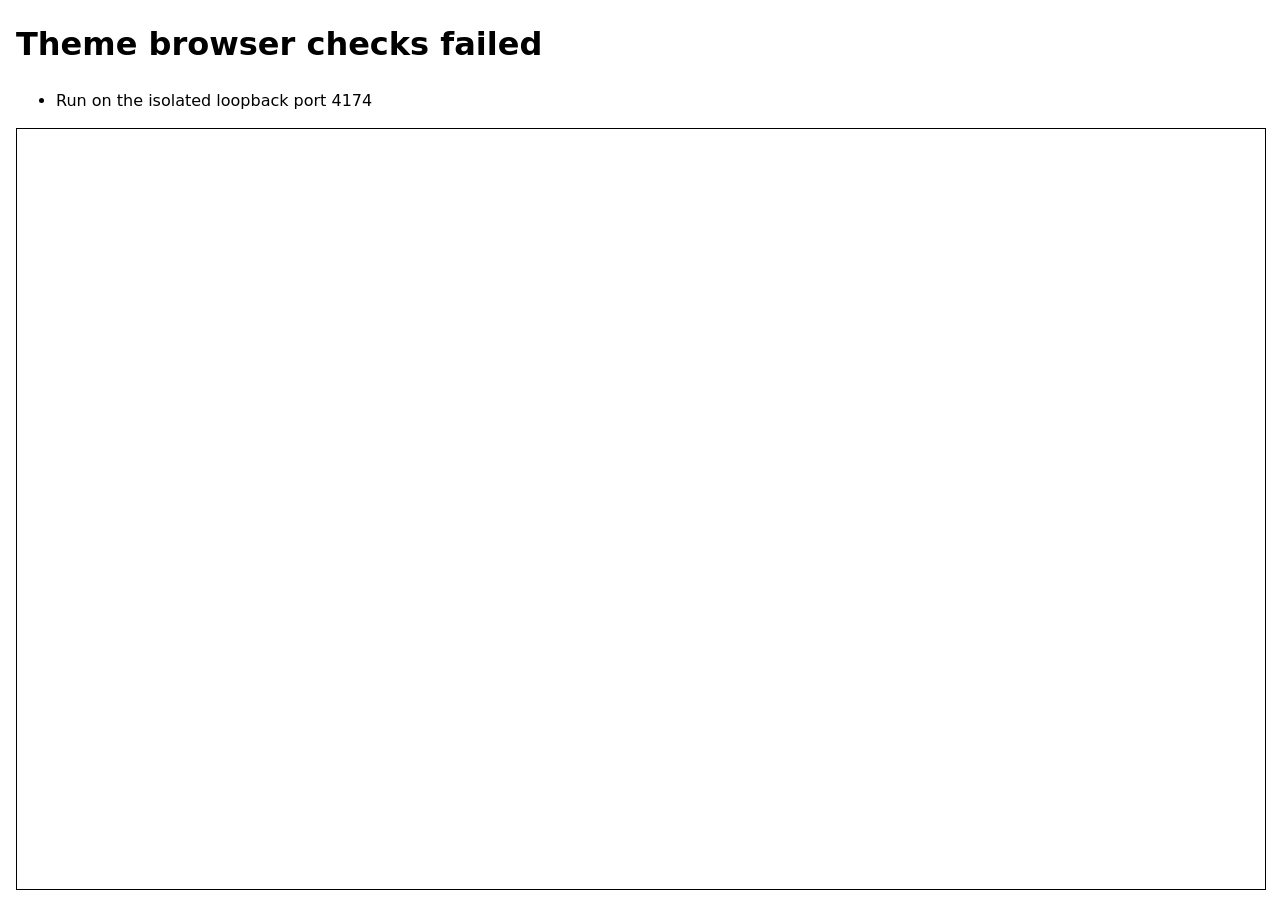
<file: theme-browser.html>
<!doctype html>
<html lang="en">
<head>
  <meta charset="utf-8">
  <meta name="viewport" content="width=device-width, initial-scale=1">
  <title>Portfolio theme browser checks</title>
  <link rel="icon" href="../dist/favicon.png">
  <style>
    body { font: 1rem/1.45 system-ui, sans-serif; margin: 1rem; }
    iframe { display: block; width: 100%; height: 760px; border: 1px solid; }
  </style>
</head>
<body>
  <h1 id="result" role="status">Running portfolio checks</h1>
  <ul id="checks"></ul>
  <button id="check-playback" type="button" hidden>Check music playback</button>
  <p id="playback-result" role="status"></p>
  <iframe title="Portfolio under test"></iframe>
  <script>
    const result = document.querySelector('#result');
    const checks = document.querySelector('#checks');
    const playbackCheck = document.querySelector('#check-playback');
    const playbackResult = document.querySelector('#playback-result');
    const frame = document.querySelector('iframe');
    const list = (text) => {
      const item = document.createElement('li');
      item.textContent = text;
      checks.append(item);
    };
    function assert(condition, message) {
      if (!condition) throw new Error(message);
    }
    const delay = (ms) => new Promise((resolve) => setTimeout(resolve, ms));
    async function until(check, message) {
      for (let attempt = 0; attempt < 100; attempt += 1) {
        if (await check()) return;
        await delay(75);
      }
      throw new Error(message);
    }
    const win = () => frame.contentWindow;
    const page = () => frame.contentDocument;
    const node = (selector) => page().querySelector(selector);
    const root = () => page().documentElement;
    const setting = () => win().PortfolioTheme;
    const open = () => node('.quick-dock [data-theme-open]').click();
    const choice = (id) => node(`[data-theme-choice="${id}"]`).click();
    const uploadInput = () => node('#wallpaper-upload');
    const button = () => node('.theme-apply');
    const saved = () => setting().read();

    async function load(fragment = '') {
      await new Promise((resolve) => {
        frame.addEventListener('load', resolve, { once: true });
        frame.src = '../dist/?browser-test=' + Date.now() + fragment;
      });
      assert(node('.theme-card'), 'Theme interface did not initialize');
    }
    async function apply() {
      node('#appearance-form').requestSubmit(button());
      await until(() => !node('.theme-dialog').open, 'Apply did not close the dialog: ' + node('#theme-status').textContent);
      await delay(35);
    }
    function input(selector, value) {
      const element = node(selector);
      if (element.type === 'checkbox') element.checked = value;
      else element.value = value;
      element.dispatchEvent(new (win().Event)('input', { bubbles: true }));
    }
    async function fixture(type, light) {
      const canvas = page().createElement('canvas');
      canvas.width = 144;
      canvas.height = 96;
      const ctx = canvas.getContext('2d');
      ctx.fillStyle = light ? '#f7ecd8' : '#142036';
      ctx.fillRect(0, 0, 144, 96);
      ctx.fillStyle = light ? '#af5238' : '#3376b2';
      ctx.fillRect(0, 0, 32, 96);
      const blob = await new Promise((resolve) => canvas.toBlob(resolve, type, .92));
      return new (win().File)([blob], 'sample.' + type.split('/')[1], { type });
    }
    function upload(file, target = uploadInput()) {
      const transfer = new (win().DataTransfer)();
      transfer.items.add(file);
      target.files = transfer.files;
      target.dispatchEvent(new (win().Event)('change', { bubbles: true }));
    }
    function contrastCheck(settings) {
      const theme = setting();
      const resolved = theme.palette(settings);
      for (const surface of resolved.backgrounds) {
        for (const token of ['text', 'muted', 'accent', 'secondary']) {
          assert(theme.contrast(resolved.colors[token], surface) >= 4.5, `${settings.theme} ${token} failed contrast`);
        }
        assert(theme.contrast(resolved.colors.edge, surface) >= 3, `${settings.theme} controls failed contrast`);
      }
      assert(theme.contrast(resolved.colors.on, resolved.colors.accent) >= 4.5, 'Button text failed contrast');
      for (const token of ['formInk', 'formMuted']) assert(theme.contrast(resolved.colors[token], resolved.colors.form) >= 4.5, 'Contact form text failed contrast');
      assert(theme.contrast(resolved.colors.formEdge, resolved.colors.form) >= 3, 'Contact form controls failed contrast');
    }

    async function run() {
      assert(location.port === '4174' && ['localhost', '127.0.0.1'].includes(location.hostname), 'Run on the isolated loopback port 4174');
      await load();
      localStorage.removeItem(setting().storageKey);
      await load();
      assert(root().dataset.theme === 'dark-ghost', 'Wrong default theme');
      const selectors = ['.hero', '.desktop-nav', '.mobile-nav nav', '.about', '.projects', '.project-panel', '.skills', '.experience',
        '.education article', '.achievements', '.contact', '.contact-form input', '.site-footer', '.question-dialog', '.theme-dialog', '.button'];
      const styleSnapshot = () => Object.fromEntries(selectors.map((selector) => {
        const css = win().getComputedStyle(node(selector));
        return [selector, css.color + ';' + css.backgroundColor];
      }));
      const baseline = styleSnapshot();
      for (const id of Object.keys(win().PortfolioThemeConfig.themes)) {
        open();
        choice(id);
        assert(root().dataset.theme === id, 'Live preview did not select ' + id);
        assert(node(`[data-theme-choice="${id}"]`).ariaPressed === 'true', 'Selected preview card is not announced');
        for (const glass of [0, 48, 100]) contrastCheck(setting().normalize({ theme: id, glass }));
        if (id === 'minimal') {
          await until(() => {
            const light = styleSnapshot();
            return selectors.every((selector) => light[selector] !== baseline[selector]);
          }, 'A portfolio component did not update with the selected theme');
        }
        const settingsBody = node('.theme-settings-body');
        assert(settingsBody.scrollWidth <= settingsBody.clientWidth + 1, 'Appearance panel has horizontal overflow');
        assert(root().dataset.theme === id && node('.theme-dialog').open, 'Preview reset before Apply: ' + id);
        await apply();
        assert(saved().theme === id, `Expected saved ${id}, got ${saved().theme} and preview ${root().dataset.theme}`);
      }
      await load();
      assert(root().dataset.theme === 'aurora', 'Theme did not restore after reload');
      open();
      choice('cyberpunk');
      node('[data-theme-close]').click();
      await until(() => root().dataset.theme === 'aurora', 'Closing did not restore applied theme');
      list('All five built-in themes, full-site tokens, contrast, preview, cancel, and reload');

      const soundToggle = '[data-setting="animationSound"]';
      assert(!saved().animationSound && !root().hasAttribute('data-animation-sound'), 'Animation sounds defaulted to on');
      open();
      input(soundToggle, true);
      assert(root().hasAttribute('data-animation-sound') && !saved().animationSound, 'Sound preview was not isolated');
      await apply();
      await load();
      assert(saved().animationSound && node(soundToggle).checked, 'Animation sound preference did not restore');
      open();
      input(soundToggle, false);
      assert(!root().hasAttribute('data-animation-sound'), 'The off switch did not mute animation sounds');
      await apply();
      assert(!saved().animationSound, 'Sound mute was not saved');
      list('Animation sounds default to off and remember their preference');

      open();
      node('#music-panel').open = true;
      const player = node('#portfolio-music');
      assert(player.paused && !player.autoplay && player.loop, 'Music should be a manually played loop');
      await until(() => player.src.startsWith('blob:'), 'Default music did not prepare for seeking');
      player.load();
      await until(() => Number.isFinite(player.duration) && player.duration > 10, 'The bundled instrumental did not decode');
      player.currentTime = player.duration / 2;
      await until(() => !player.seeking && player.currentTime > 1, 'Music could not seek');
      const picker = () => node('#music-file');
      await until(() => !picker().disabled, 'Music storage did not initialize');
      upload(new (win().File)(['invalid'], 'bad.wav', { type: 'audio/wav' }), picker());
      await until(() => node('#music-status').textContent.includes('could not be played'), 'Invalid audio selection was not rejected');
      const track = await fetch('../dist/assets/portfolio-ambient.wav').then((response) => response.blob());
      upload(new (win().File)([track], 'Test instrumental.wav', { type: 'audio/wav' }), picker());
      await until(() => node('#music-status').textContent.includes('Track saved'), 'The chosen track did not save');
      assert(player.paused && player.src.startsWith('blob:'), 'A chosen track should be loaded without playback');
      await load();
      await until(() => node('#music-track-name').textContent === 'Test instrumental.wav', 'The chosen track did not restore');
      open();
      node('#music-panel').open = true;
      node('#music-reset').click();
      await until(() => node('#music-status').textContent.includes('Default track restored'), 'Could not restore the default track');
      assert(node('#music-track-name').textContent === 'Portfolio ambient instrumental' &&
        !await win().PortfolioMusicStore.get('selected-track'), 'The custom track was not removed');
      node('[data-theme-close]').click();
      await until(() => !node('.theme-dialog').open, 'Appearance did not close after the music test');
      await delay(35);
      list('Bundled music decodes and seeks, uploaded audio is validated, and tracks persist and reset');

      const dark = await fixture('image/png', false);
      const light = await fixture('image/jpeg', true);
      const webp = await fixture('image/webp', true);
      assert((await win().PortfolioWallpaperPalette.prepare(light)).colors.mode === 'light', 'JPEG palette did not detect light image');
      assert((await win().PortfolioWallpaperPalette.prepare(webp)).colors.mode === 'light', 'WebP preparation failed');
      open();
      upload(new (win().File)(['invalid'], 'bad.jpg', { type: 'image/jpeg' }));
      await until(() => node('#theme-status').hasAttribute('data-error'), 'Disguised file not rejected');
      upload(new (win().File)([new Uint8Array(12 * 1024 * 1024 + 1)], 'too-big.png', { type: 'image/png' }));
      await until(() => /12 MB/.test(node('#theme-status').textContent), 'Oversize file not rejected');
      upload(dark);
      await until(() => root().hasAttribute('data-wallpaper') && !node('#wallpaper-preview-image').hidden, 'PNG upload did not preview');
      assert(node('#palette-mode').textContent === 'dark palette', 'Detected wrong PNG brightness');
      assert(saved().theme === 'aurora', 'Draft upload overwrote saved settings');
      node('#wallpaper-controls').open = true;
      const settings = { fit: 'fill', x: 21, y: 75, scale: 130, blur: 5, brightness: 83, darkness: 37, opacity: 73, parallax: true };
      for (const [name, value] of Object.entries(settings)) input(`[data-wallpaper="${name}"]`, value);
      input('[data-color="accent"]', '#fda951');
      input('[data-color="text"]', '#111111');
      input('[data-color="surface"]', '#ffa340');
      input('[data-setting="glass"]', 100);
      input('[data-setting="motion"]', 0);
      assert(!node('.hero-scene').hasAttribute('data-animated'), 'Zero motion did not disable hero pinning');
      assert(node('#wallpaper-image').style.backgroundSize === '100% 100%', 'Fill setting failed');
      assert(node('#wallpaper-image').style.backgroundPosition === '21% 75%', 'Position setting failed');
      await apply();
      const first = saved();
      for (const [name, value] of Object.entries(settings)) assert(first.wallpaper[name] === value, name + ' failed to save');
      assert(first.overrides.accent === '#fda951' && first.overrides.text === '#111111' && first.overrides.surface === '#ffa340', 'Custom colors did not save');
      contrastCheck(first);
      assert((await win().PortfolioWallpaperStore.get(first.wallpaper.id)).size > 0, 'Wallpaper blob did not save in IndexedDB');
      assert(localStorage.getItem(setting().storageKey).length < 3000, 'Unexpected settings record size');
      await load();
      await until(() => root().hasAttribute('data-wallpaper'), 'IndexedDB wallpaper did not restore after reload');
      assert(root().dataset.theme === 'wallpaper' && root().style.colorScheme === 'dark', 'Wallpaper palette did not restore');
      assert(node('#wallpaper-image').style.backgroundSize === '100% 100%', 'Wallpaper settings did not restore');
      list('JPG, PNG, and WebP decoding, invalid and oversize rejection, live preview, fit and effects, custom colors, image contrast, IndexedDB reload');

      const replacement = await fixture('image/jpeg', true);
      open();
      assert(node('.theme-dialog').open, 'Appearance did not reopen after refresh');
      upload(replacement);
      await until(() => {
        const status = node('#theme-status');
        assert(!status.hasAttribute('data-error'), status.textContent);
        return node('#palette-mode').textContent === 'light palette' && !button().disabled;
      }, 'Light replacement did not preview');
      input('[data-wallpaper="fit"]', 'contain');
      assert(node('#wallpaper-image').style.backgroundSize === 'contain', 'Contain setting failed');
      input('[data-wallpaper="fit"]', 'cover');
      input('[data-setting="motion"]', 65);
      await apply();
      const second = saved();
      assert(first.wallpaper.id !== second.wallpaper.id, 'Replacement reused an existing image ID');
      await until(async () => !(await win().PortfolioWallpaperStore.get(first.wallpaper.id)), 'Old wallpaper did not clear');
      assert(root().style.colorScheme === 'light', 'Replacement did not switch color polarity');
      if (!win().matchMedia('(prefers-reduced-motion: reduce)').matches) {
        win().scrollTo({ top: 0, behavior: 'instant' });
        await delay(120);
        const shift = node('#wallpaper-image').style.getPropertyValue('--wallpaper-shift');
        win().scrollTo({ top: 900, behavior: 'instant' });
        await until(() => node('#wallpaper-image').style.getPropertyValue('--wallpaper-shift') !== shift, 'Parallax did not respond to scrolling');
      }
      open();
      node('#wallpaper-remove').click();
      await apply();
      assert(!root().hasAttribute('data-wallpaper') && saved().wallpaper.source === 'none', 'Removal did not persist');
      await until(async () => !(await win().PortfolioWallpaperStore.get(second.wallpaper.id)), 'Removed file remains in storage');
      open();
      node('#theme-reset-all').click();
      await apply();
      assert(localStorage.getItem(setting().storageKey) === null, 'Reset did not clear preferences');
      assert(root().dataset.theme === 'dark-ghost', 'Reset did not restore the default theme');
      list('Wallpaper replacement and deletion, cover and contain, parallax, and reset');

      assert(page().querySelectorAll('.chapter').length === 8 && node('#activities'), 'Expected portfolio sections are missing');
      assert(!node('#activity') && !node('#contribution-grid'), 'Removed GitHub Activity still appears');
      assert(!node('#contact-form').checkValidity(), 'Contact form no longer validates required fields');
      node('#question-launch').click();
      assert(node('#portfolio-questions').open, 'Q&A did not open');
      node('[data-answer="projects"]').click();
      assert(node('#question-answer').textContent.includes('Meeting Minutes'), 'Q&A answer did not render');
      node('#portfolio-questions').close();
      assert(page().querySelectorAll('.skill-grid > section').length === 4, 'Skills groups are missing');
      assert(page().querySelectorAll('.project-emblem').length === 2, 'Project technology badges are missing');
      const closing = node('.site-footer');
      assert(closing.classList.contains('hero') && closing.querySelector('.poster-name').textContent.includes('Sangam Kumar') &&
        closing.querySelectorAll('.ring-type span').length === node('.hero-scene').querySelectorAll('.ring-type span').length,
        'The closing panel does not mirror the opening hero');
      await load('#top');
      await until(() => win().scrollY < 2, 'The opening panel did not return to the top');
      const dock = node('.quick-dock');
      const dockBox = dock.getBoundingClientRect();
      const frameBox = node('.site-frame').getBoundingClientRect();
      const heroBox = node('.hero-scene .hero').getBoundingClientRect();
      const questionBox = node('#question-launch').getBoundingClientRect();
      const cueBox = node('.hero-scene .hero-bottom a').getBoundingClientRect();
      assert(dock.querySelectorAll('a').length === 4 && dock.querySelectorAll('button').length === 1 &&
        dock.querySelector('a[href="mailto:sangamez15@gmail.com"] use[href="#icon-mail"]') &&
        !dock.querySelector('a[href="#contact"]'), 'The dock should contain social links, email, and the Appearance button');
      assert(Math.abs((dockBox.left + dockBox.right - frameBox.left - frameBox.right) / 2) < 3 &&
        heroBox.bottom - dockBox.bottom >= 8, 'The dock did not stay safely inside the bottom of the frame');
      assert(heroBox.right - questionBox.right >= 8 && heroBox.bottom - questionBox.bottom >= 8 &&
        Math.min(dockBox.top, questionBox.top) - cueBox.bottom >= 8, 'A floating control crowds the edge or covers the scroll cue');
      if (win().matchMedia('(max-width: 480px)').matches) {
        assert(dockBox.top - questionBox.bottom >= 8, 'Q&A collides with the dock on a narrow screen');
      } else {
        assert(questionBox.left - dockBox.right >= 8 &&
          Math.abs((dockBox.top + dockBox.bottom - questionBox.top - questionBox.bottom) / 2) < 2,
          'Q&A does not align with the dock');
      }
      list('Social dock and Q&A stay within the frame and below the opening scroll cue');
      const compact = win().matchMedia('(max-width: 700px)').matches;
      if (compact) {
        assert(!node('.site-frame').hasAttribute('data-stacked') && !node('.hero-scene').hasAttribute('data-animated'),
          'Narrow screens should keep the chapters in regular scroll flow');
        assert(root().scrollWidth <= root().clientWidth + 1, 'The mobile page scrolls horizontally');
        const menu = node('.mobile-nav');
        const toggle = menu.querySelector('summary');
        toggle.click();
        assert(menu.open && menu.querySelector('a').getBoundingClientRect().height >= 44, 'The touch menu did not open with usable targets');
        node('.hero-copy').dispatchEvent(new (win().PointerEvent)('pointerdown', { bubbles: true }));
        assert(!menu.open, 'Tapping outside did not close the menu');
        toggle.click();
        menu.querySelector('a[href="#skills"]').click();
        assert(!menu.open && win().location.hash === '#skills', 'Selecting a section did not close the menu and follow the link');
        assert((await page().fonts.load('400 32px Anton')).some((face) => face.status === 'loaded'), 'The mobile display fallback did not load');
      }
      for (const selector of ['.quick-dock', '.mobile-nav', '.link-row', '.contact-links', '.footer-bottom']) {
        const instagram = node(`${selector} a[href="https://www.instagram.com/mr_sangam_001/"] use`);
        assert(instagram?.getAttribute('href') === '#icon-instagram', 'Instagram or its icon is missing from ' + selector);
      }
      await load('#skills');
      await until(() => {
        const top = node('#skills').getBoundingClientRect().top;
        return top >= -2 && top <= 36;
      }, 'Direct link did not settle at #skills');
      const skillSurface = node('.skill-grid');
      const skillRow = skillSurface.querySelector('li');
      skillRow.scrollIntoView({ block: 'center', behavior: 'instant' });
      await delay(90);
      const skillBounds = skillRow.getBoundingClientRect();
      page().dispatchEvent(new (win().PointerEvent)('pointermove', {
        pointerType: 'mouse', clientX: skillBounds.left + 12, clientY: skillBounds.top + 12, bubbles: true,
      }));
      if (win().matchMedia('(hover: hover) and (pointer: fine) and (prefers-reduced-motion: no-preference)').matches) {
        await until(() => skillSurface.hasAttribute('data-pointer-active') && !node('.pointer-accent').hidden, 'Skills pointer highlight did not follow the mouse');
      } else {
        assert(node('.pointer-accent').hidden, 'Pointer effect should be disabled');
      }
      const portrait = node('.about-portrait img');
      portrait.loading = 'eager';
      await portrait.decode();
      const pixels = page().createElement('canvas');
      pixels.width = 1;
      pixels.height = 1;
      const ctx = pixels.getContext('2d');
      ctx.drawImage(portrait, 0, 0, 1, 1, 0, 0, 1, 1);
      assert(ctx.getImageData(0, 0, 1, 1).data[3] < 15, 'Portrait corner is not transparent');
      list('Portfolio sections, social links and icons, project badges, pointer effects, Q&A, contact validation, and transparent portrait');
      for (const anchor of ['#meeting-minutes', '#contact', '#end']) {
        await load(anchor);
        await until(() => {
          const top = node(anchor).getBoundingClientRect().top;
          return top >= -2 && top <= 36;
        }, 'Direct link did not settle at ' + anchor);
        if (compact && anchor === '#contact') {
          const input = node('#contact-form input');
          input.focus({ preventScroll: true });
          assert(win().getComputedStyle(node('.quick-dock')).visibility === 'hidden', 'The dock covers the mobile form during editing');
          input.blur();
          assert(win().getComputedStyle(node('.quick-dock')).visibility === 'visible', 'The dock did not return after editing');
        }
      }
      if (compact) {
        for (const selector of ['.hero-scene .hero', '.site-footer']) {
          const panel = node(selector);
          const poster = panel.querySelector('.hero-poster').getBoundingClientRect();
          const role = panel.querySelector('.hero-role').getBoundingClientRect();
          const links = panel.querySelector('.hero-bottom').getBoundingClientRect();
          assert(role.top - poster.bottom >= 9 && links.top - role.bottom >= 5, 'Mobile poster, role, and links overlap in ' + selector);
        }
        list('Mobile poster spacing, touch navigation, narrow-width layout, and contact editing');
      }
      list('Direct project, Skills, Contact, and closing links land at the requested panel');
      result.textContent = 'Theme browser checks passed';
      result.dataset.result = 'pass';
      playbackCheck.hidden = false;
    }
    playbackCheck.addEventListener('click', async () => {
      const player = node('#portfolio-music');
      playbackCheck.disabled = true;
      try {
        open();
        node('#music-panel').open = true;
        await player.play();
        await until(() => player.currentTime > .1, 'Music time did not advance');
        player.pause();
        assert(player.paused, 'Music did not pause');
        playbackResult.textContent = 'Music playback and pause passed';
        playbackResult.dataset.result = 'pass';
      } catch (error) {
        player.pause();
        playbackResult.textContent = error.message;
        playbackResult.dataset.result = 'fail';
      } finally {
        node('[data-theme-close]').click();
        playbackCheck.disabled = false;
      }
    });
    const checksRun = location.hash === '#audio-playback' ? load().then(() => {
      result.textContent = 'Ready to check music playback';
      playbackCheck.hidden = false;
    }) : run();
    checksRun.catch((error) => {
      result.textContent = 'Theme browser checks failed';
      result.dataset.result = 'fail';
      list(error.message);
      console.error(error);
    });
  </script>
</body>
</html>
</file>
